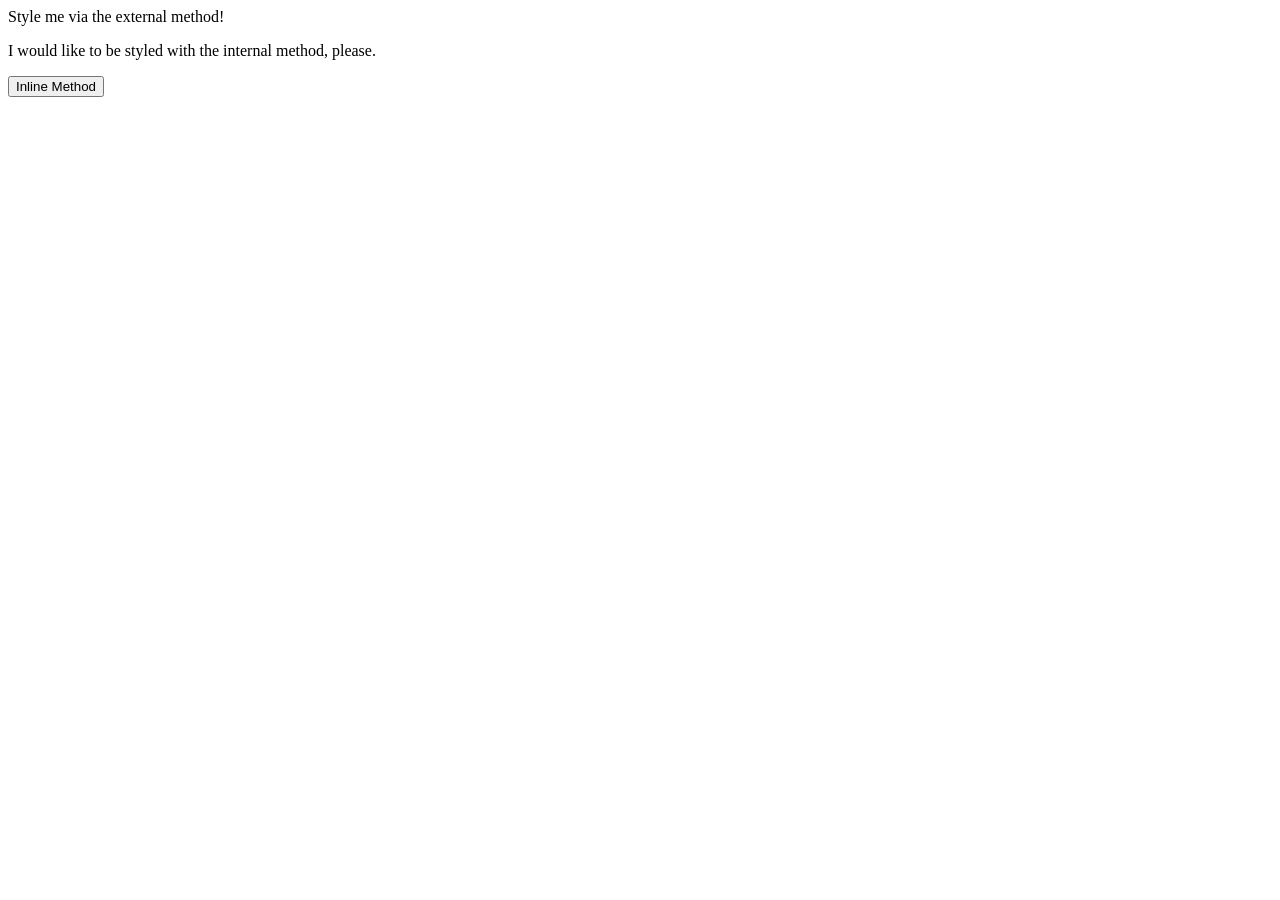
<file: css-exercises/index.html>
<!DOCTYPE html>
<html lang="en">
  <head>
    <meta charset="UTF-8">
    <meta http-equiv="X-UA-Compatible" content="IE=edge">
    <meta name="viewport" content="width=device-width, initial-scale=1.0">
    <title>Methods for Adding CSS</title>
  </head>
  <body>
    <div>Style me via the external method!</div>
    <p>I would like to be styled with the internal method, please.</p>
    <button>Inline Method</button>
  </body>
</html>
</file>
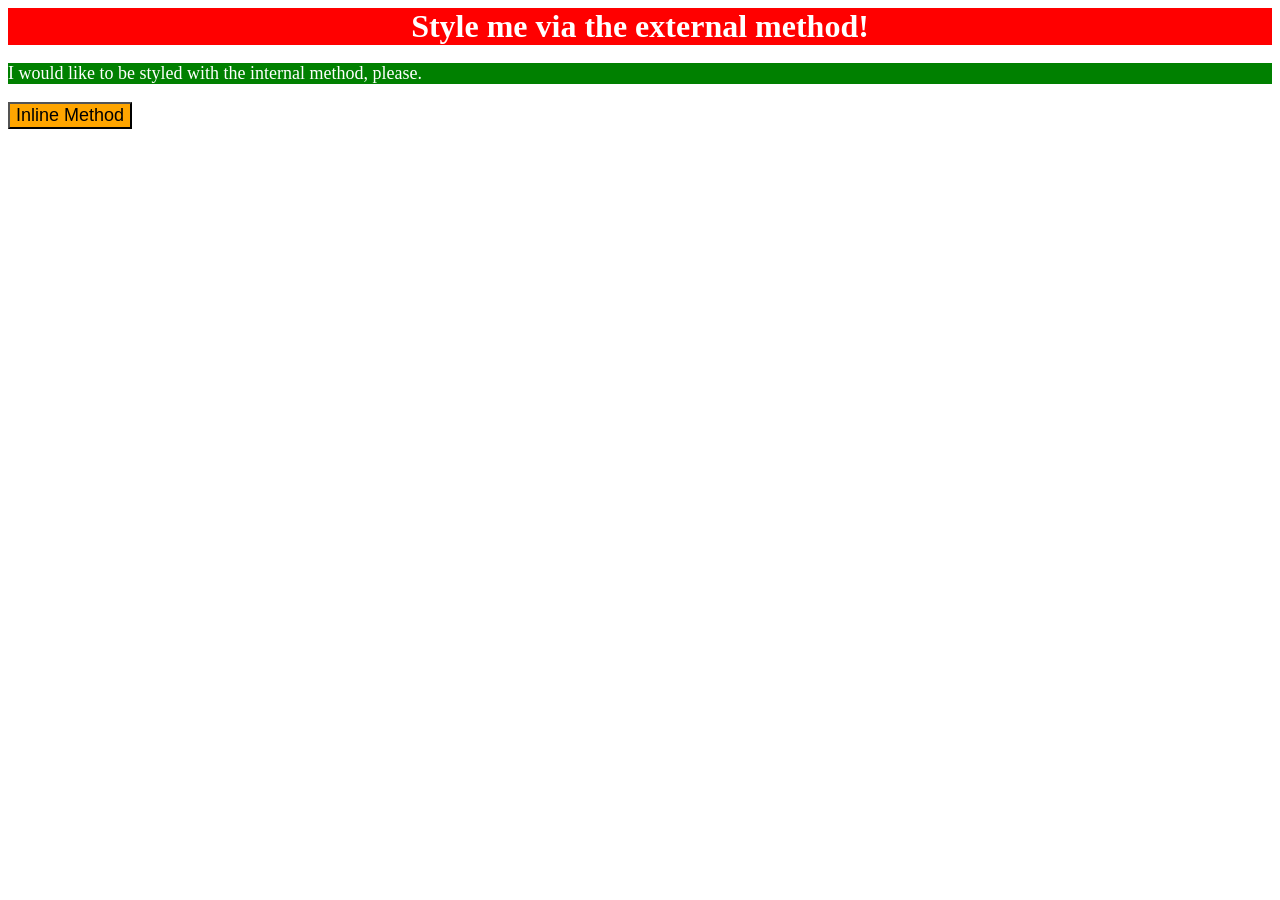
<file: css-exercises/01/index-01.html>
<!DOCTYPE html>
<html lang="en">
  <head>
    <meta charset="UTF-8">
    <meta http-equiv="X-UA-Compatible" content="IE=edge">
    <meta name="viewport" content="width=device-width, initial-scale=1.0">
    <title>Methods for Adding CSS</title>

    <link rel="stylesheet" href="style-01.css">

    <style>
      p {
        color: white;
        background-color: green;
        font-size: 18px;
      }
    </style>
     
  </head>
  <body>
    
    <div>Style me via the external method!</div>

    <p>I would like to be styled with the internal method, please.</p>
    
    <button style="font-size: 18px; background-color: orange;">Inline Method</button>

  </body>
</html>
</file>
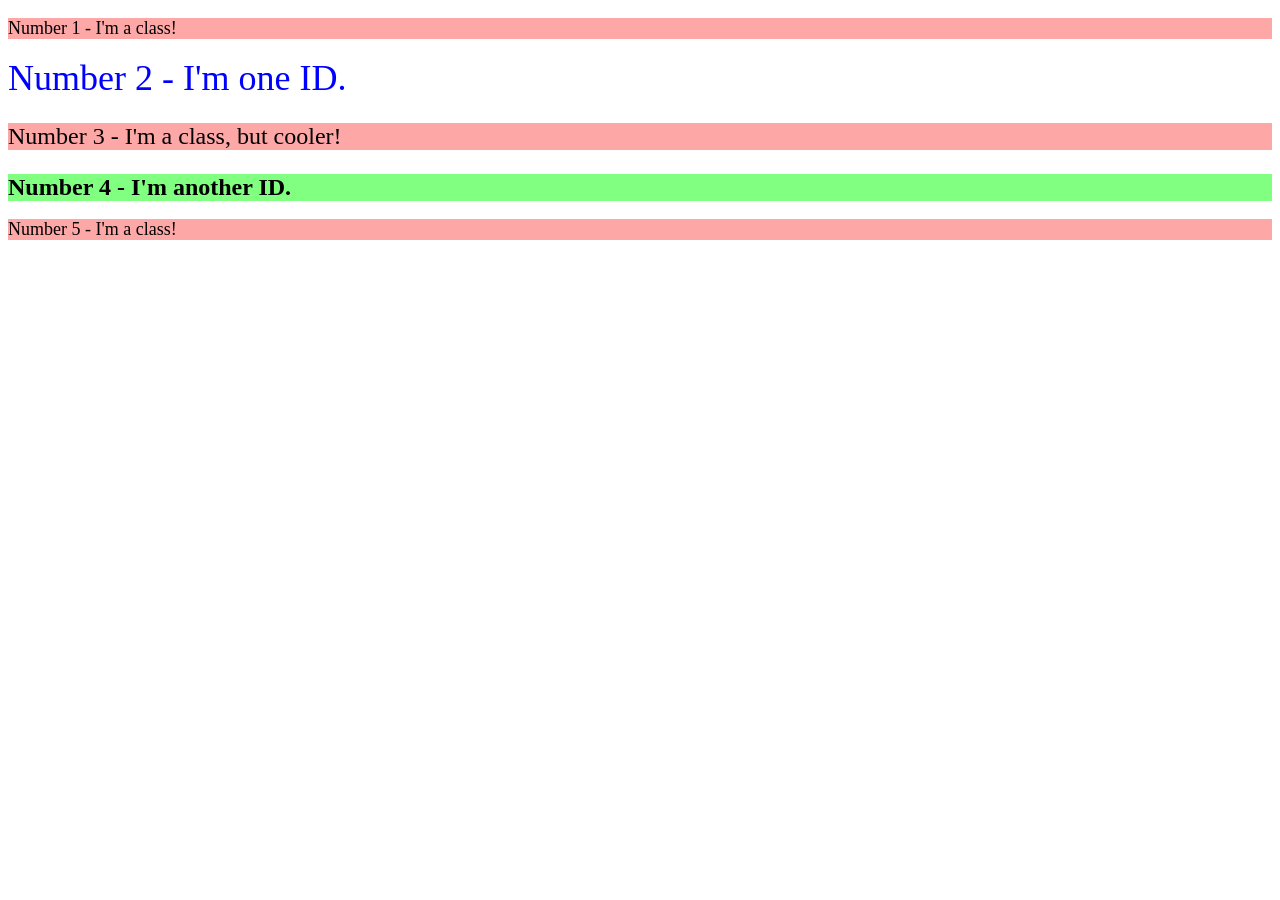
<file: css-exercises/02/index-02.html>
<!DOCTYPE html>
<html lang="en">
  <head>
    <meta charset="UTF-8">
    <meta http-equiv="X-UA-Compatible" content="IE=edge">
    <meta name="viewport" content="width=device-width, initial-scale=1.0">
    <title>Class and ID Selectors</title>
    <link rel="stylesheet" href="style-02.css">
  </head>
  <body>
    <p class = "basic">Number 1 - I'm a class!</p>
    <div id = "two">Number 2 - I'm one ID.</div>
    <p class = "cool-class">Number 3 - I'm a class, but cooler!</p>
    <div id = "four">Number 4 - I'm another ID.</div>
    <p class = "basic">Number 5 - I'm a class!</p>
  </body>
</html>
</file>
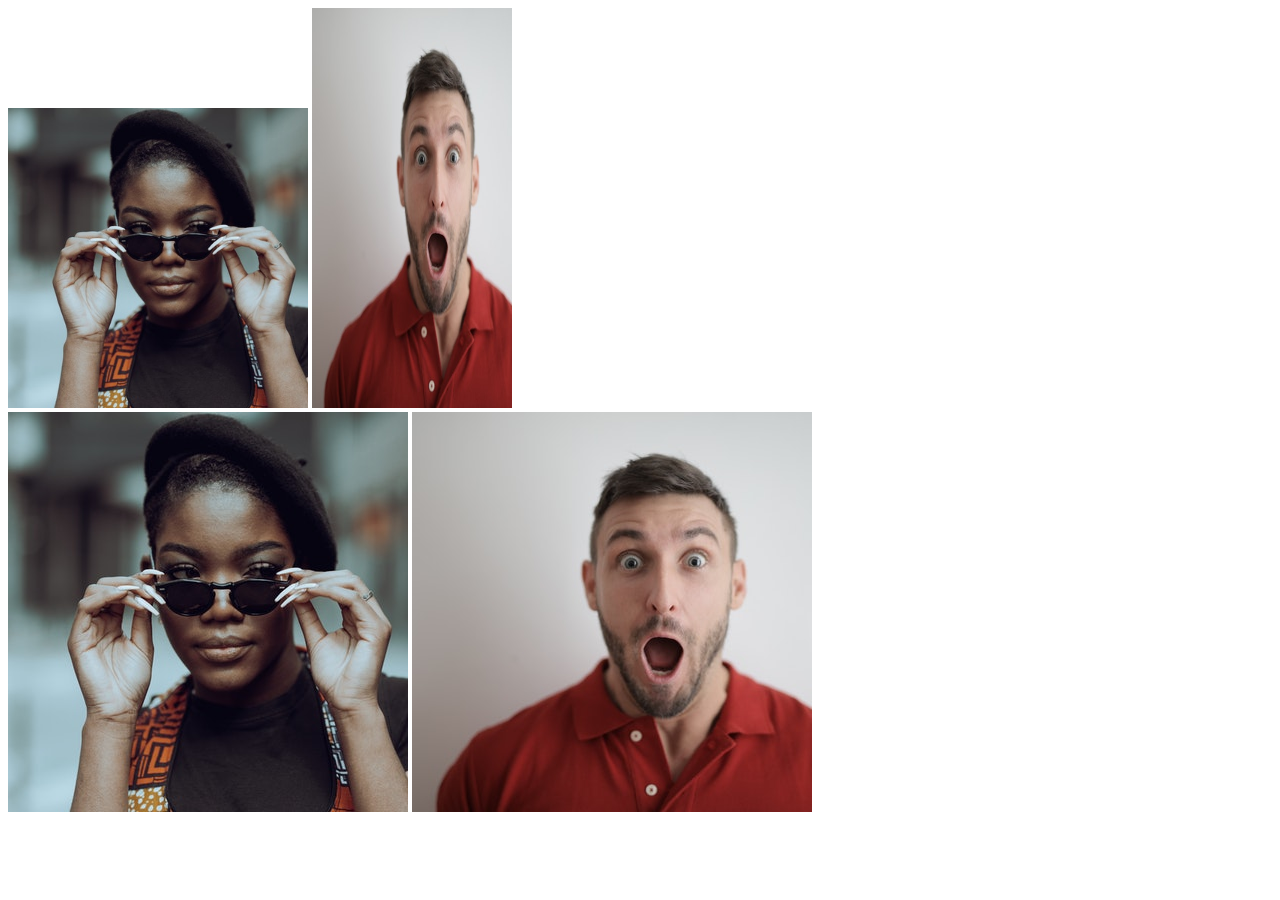
<file: css-exercises/04/index-04.html>
<!DOCTYPE html>
<html lang="en">
  <head>
    <meta charset="UTF-8">
    <meta http-equiv="X-UA-Compatible" content="IE=edge">
    <meta name="viewport" content="width=device-width, initial-scale=1.0">
    <title>Chaining Selectors</title>
    <link rel="stylesheet" href="style-04.css">
  </head>
  <body>
    <!-- Use the classes BELOW this line -->
    <div>
      <img class="avatar proportioned" src="./images/pexels-katho-mutodo-8434791.jpg" alt="Woman with glasses">
      <img class="avatar distorted" src="./images/pexels-andrea-piacquadio-3777931.jpg" alt="Man with surprised expression">
    </div>
    <!-- Use the classes ABOVE this line -->
    <div>
      <img class="original proportioned" src="./images/pexels-katho-mutodo-8434791.jpg" alt="Woman with glasses">
      <img class="original distorted" src="./images/pexels-andrea-piacquadio-3777931.jpg" alt="Man with surprised expression">
    </div>
  </body>
</html>
</file>
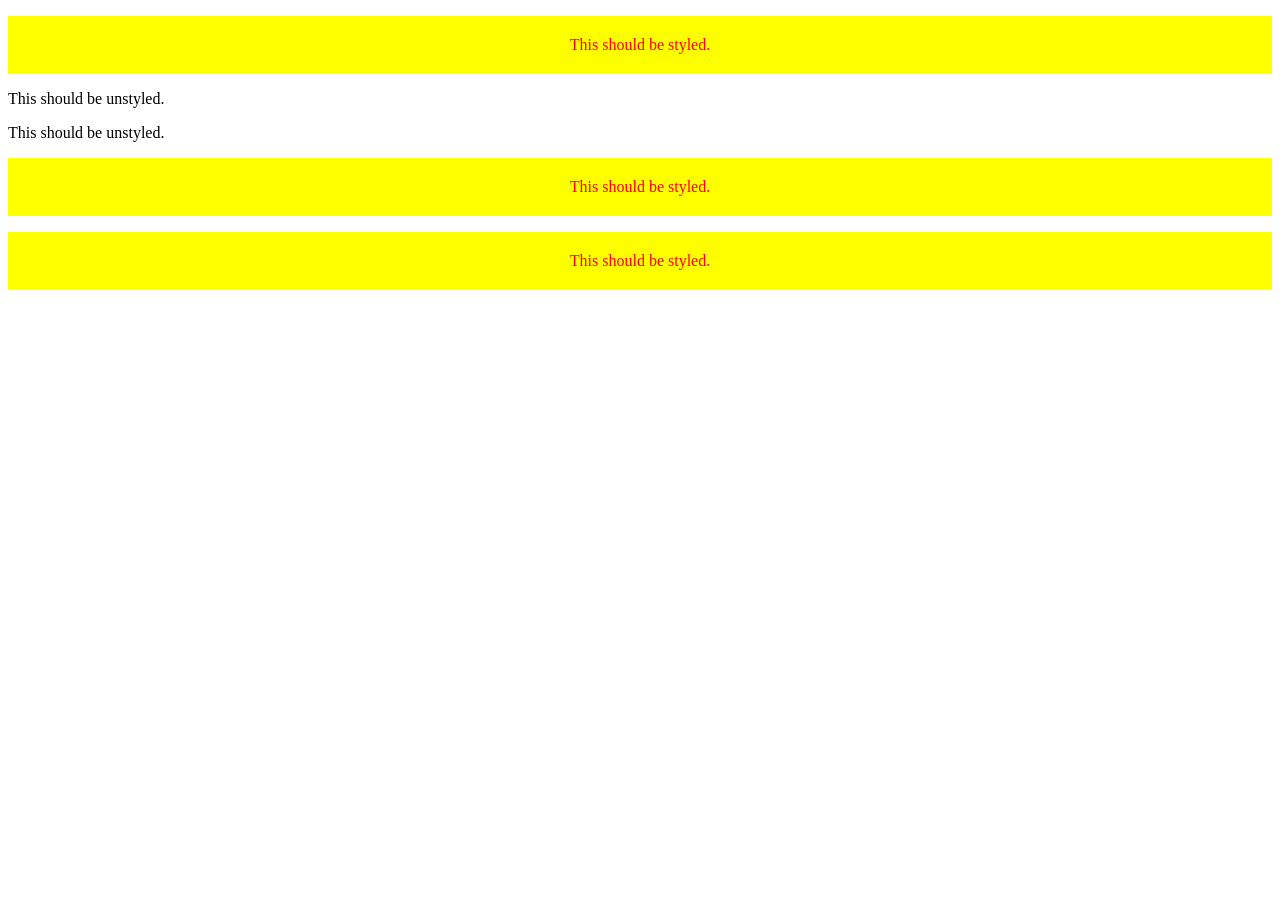
<file: css-exercises/05/index-05.html>
<!DOCTYPE html>
<html lang="en">
  <head>
    <meta charset="UTF-8">
    <meta http-equiv="X-UA-Compatible" content="IE=edge">
    <meta name="viewport" content="width=device-width, initial-scale=1.0">
    <title>Descendant Combinator</title>
    <link rel="stylesheet" href="style-05.css">
  </head>
  <body>
    <div class="container">
      <p class="text">This should be styled.</p>
    </div>
    <p class="text">This should be unstyled.</p>
    <p class="text">This should be unstyled.</p>
    <div class="container">
      <p class="text">This should be styled.</p>
      <p class="text">This should be styled.</p>
    </div>
  </body>
</html>
</file>
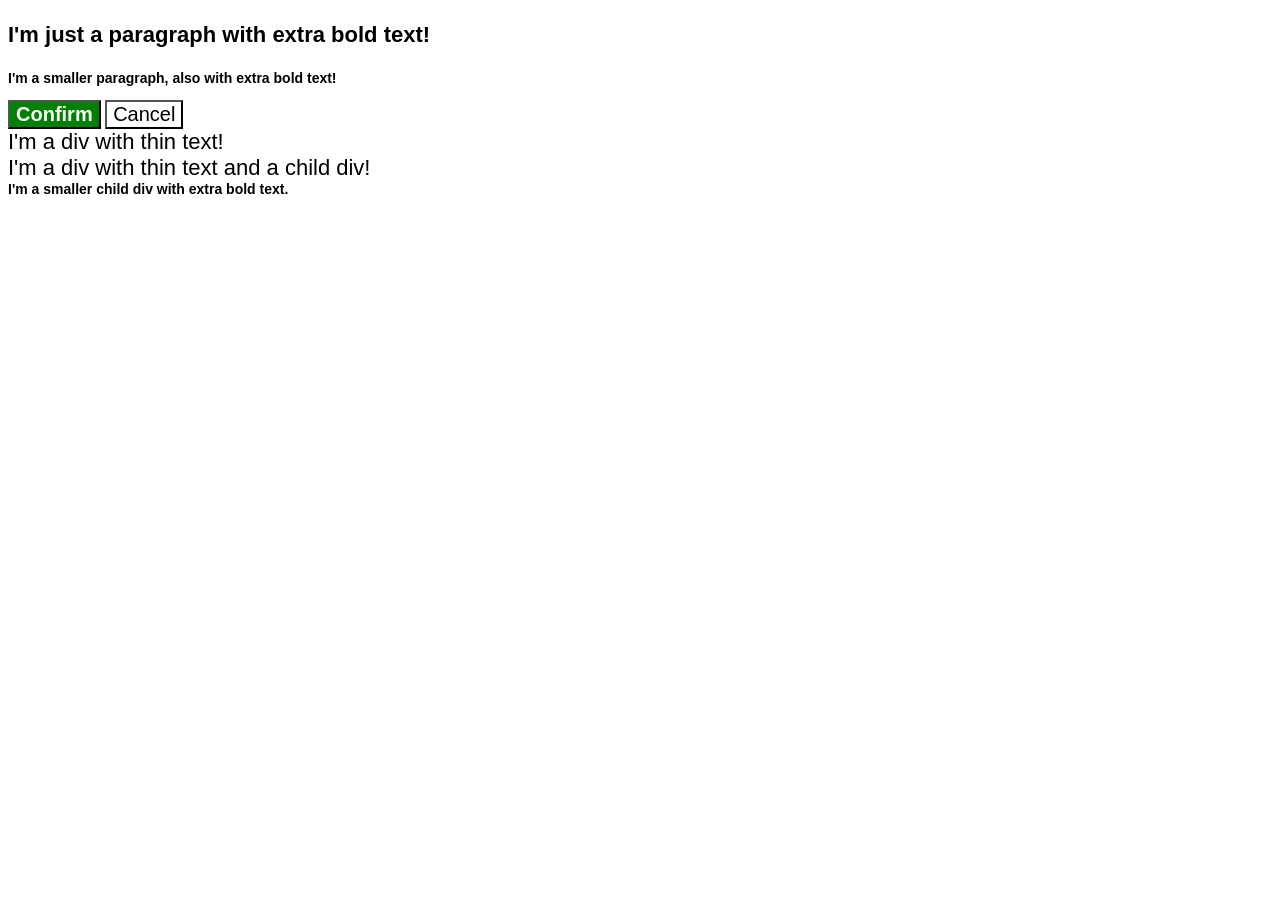
<file: css-exercises/06-cascade-fix/index-06.html>
<!DOCTYPE html>
<html lang="en">
  <head>
    <meta charset="UTF-8">
    <meta http-equiv="X-UA-Compatible" content="IE=edge">
    <meta name="viewport" content="width=device-width, initial-scale=1.0">
    <title>Fix the Cascade</title>
    <link rel="stylesheet" href="style-06.css">
  </head>
  <body>
    <p class="para">I'm just a paragraph with extra bold text!</p>
    <p class="para small-para">I'm a smaller paragraph, also with extra bold text!</p>

    <button id="confirm-button" class="button confirm">Confirm</button>
    <button id="cancel-button" class="button cancel">Cancel</button>

    <div class="text">I'm a div with thin text!</div>
    <div class="text">I'm a div with thin text and a child div!
      <div class="text child">I'm a smaller child div with extra bold text.</div>
    </div>
  </body>
</html>
</file>
<file: css-exercises/01/style-01.css>
/* style-01.css */

div {
    background-color: red;
    font-size: 32px;
    text-align: center;
    font-weight: bold;
    color: white;
}
</file>
<file: css-exercises/02/style-02.css>
p {
    font-family: "Verdana";
    background-color: #FEA7A7;
}

.basic {
    font-size: 18px;
}

#two {
    color: blue;
    font-size: 36px;
}

.cool-class {
    font-size: 24px;
}

#four {
    font-size: 24px;
    font-weight: bold;
    background-color: #80FF80;
}
</file>
<file: css-exercises/04/style-04.css>
.avatar.proportioned {
    width: 300px;
}

.avatar.distorted {
    width: 200px;
    height: 400px;
}
</file>
<file: css-exercises/05/style-05.css>
.container .text {
    background-color: yellow;
    color: red;
    padding: 20px;
    text-align: center;
}
</file>
<file: css-exercises/06-cascade-fix/style-06.css>
body {
  font-family: Arial, Helvetica, sans-serif;
}

.para,
.small-para {
  color: hsl(0, 0%, 0%);
  font-weight: 800;
}

.para {
  font-size: 22px;
}

.small-para {
  font-size: 14px;
  font-weight: 800;
}

.button {
  background-color: rgb(255, 255, 255);
  color: rgb(0, 0, 0);
  font-size: 20px;
}

#confirm-button {
  background: green;
  color: white;
  font-weight: bold;
} 

div.text {
  color: rgb(0, 0, 0);
  font-size: 22px;
  font-weight: 100;
}

.text.child {
  color: rgb(0, 0, 0);
  font-weight: 800;
  font-size: 14px;
}
</file>
